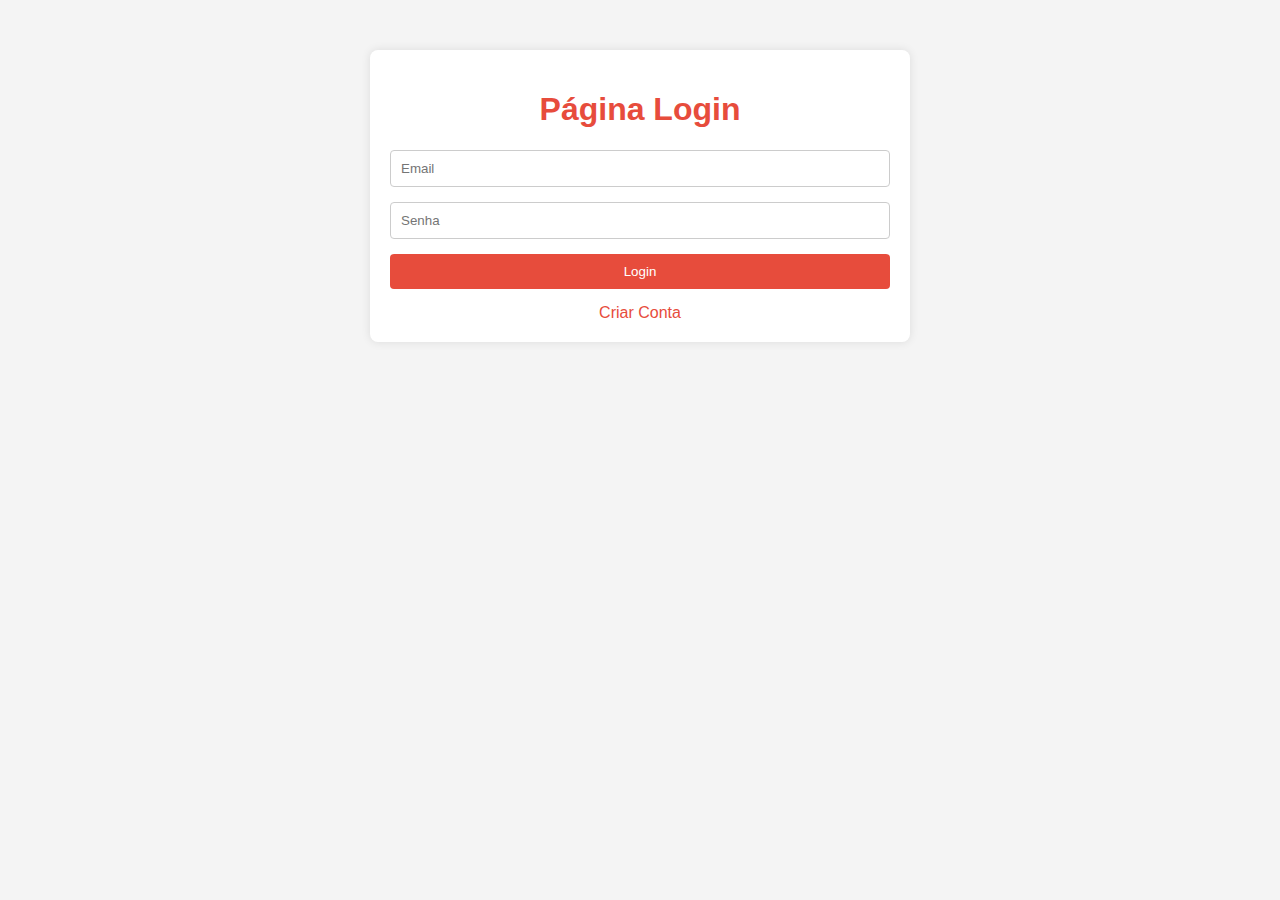
<file: index.html>
<!doctype html>
<html lang="en">
  <head>
    <meta charset="UTF-8" />
    <meta name="viewport" content="width=device-width, initial-scale=1.0" />
    <title>Página Login</title>
    <link rel="stylesheet" href="style.css" />
  </head>
  <body>
    <div class="container">
      <h1>Página Login</h1>
      <form action="login.php" method="POST">
        <input type="email" name="email" placeholder="Email" required />
        <input type="password" name="senha" placeholder="Senha" required />
        <button type="submit">Login</button>
      </form>
      <a href="cadastro.html">Criar Conta</a>
    </div>
  </body>
</html>
</file>
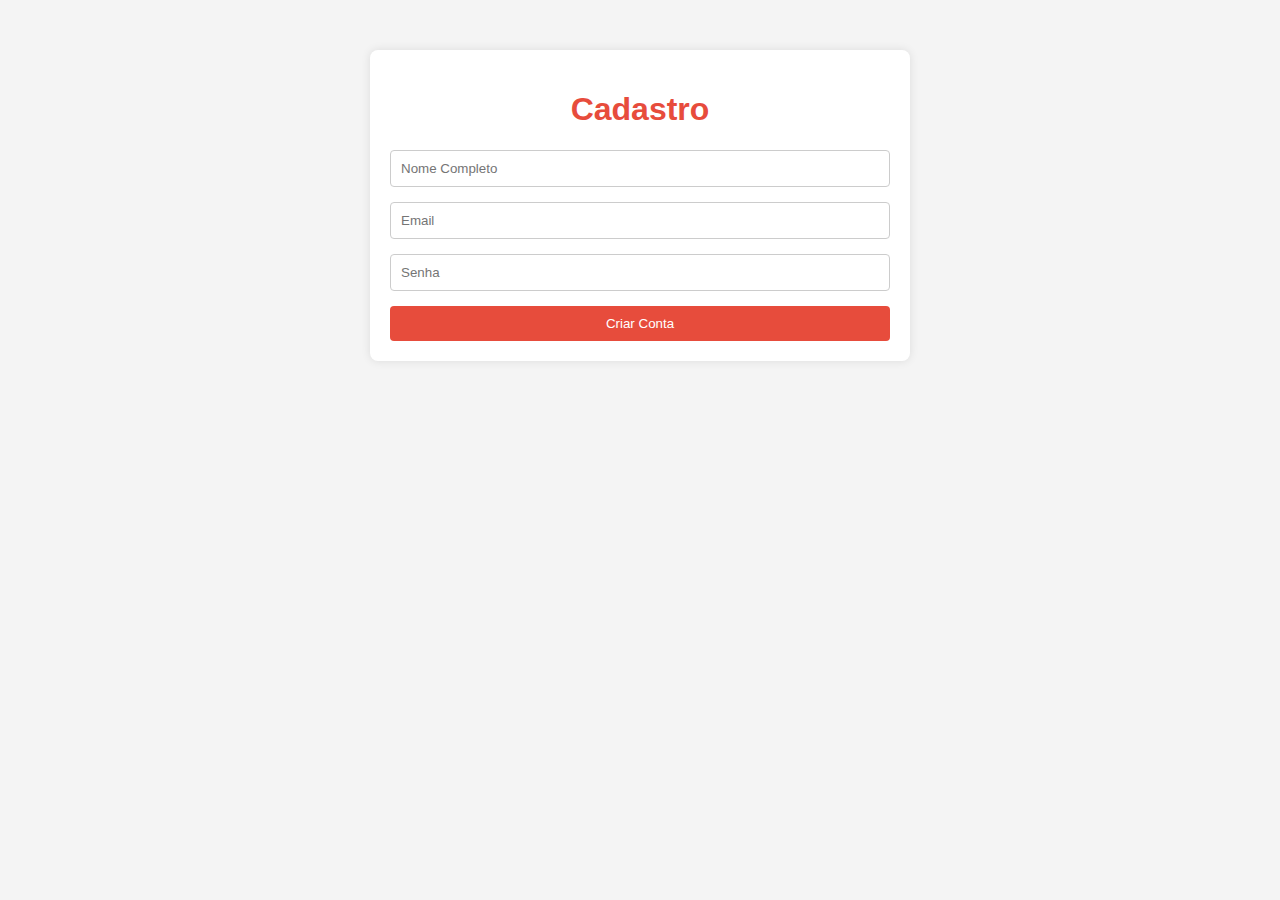
<file: cadastro.html>
<!doctype html>
<html lang="en">
  <head>
    <meta charset="UTF-8" />
    <meta name="viewport" content="width=device-width, initial-scale=1.0" />
    <title>Cadastro</title>
    <link rel="stylesheet" href="style.css" />
  </head>
  <body>
    <div class="container">
      <h1>Cadastro</h1>
      <form action="register.php" method="POST">
        <input type="text" name="nomeCompleto" placeholder="Nome Completo" required />
        <input type="email" name="email" placeholder="Email" required />
        <input type="password" name="senha" placeholder="Senha" required />
        <button type="submit">Criar Conta</button>
      </form>
    </div>
  </body>
</html>
</file>
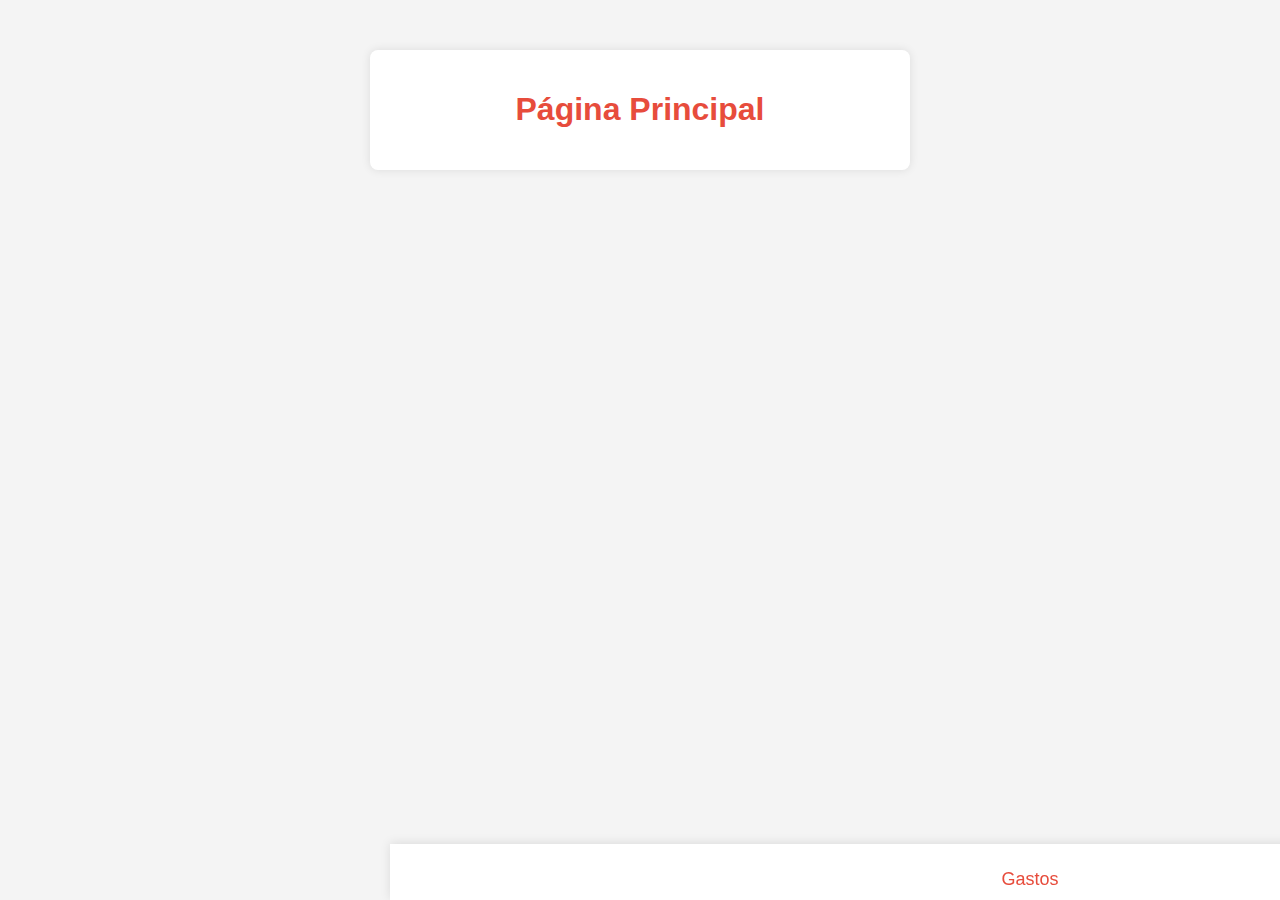
<file: principal.html>
<!doctype html>
<html lang="en">
  <head>
    <meta charset="UTF-8" />
    <meta name="viewport" content="width=device-width, initial-scale=1.0" />
    <title>Página Principal</title>
    <link rel="stylesheet" href="style.css" />
  </head>
  <body>
    <div class="container">
      <h1>Página Principal</h1>
      <nav class="bottom-nav">
        <a href="gastos.html">Gastos</a>
        <!-- Adicione mais ícones conforme necessário -->
      </nav>
    </div>
  </body>
</html>
</file>
<file: style.css>
body {
  font-family: Arial, sans-serif;
  background-color: #f4f4f4;
  margin: 0;
  padding: 0;
}

.container {
  max-width: 500px;
  margin: 50px auto;
  padding: 20px;
  background-color: #fff;
  box-shadow: 0 0 10px rgba(0, 0, 0, 0.1);
  border-radius: 8px;
}

h1 {
  text-align: center;
  color: #e74c3c;
}

form {
  display: flex;
  flex-direction: column;
}

input {
  margin-bottom: 15px;
  padding: 10px;
  border: 1px solid #ccc;
  border-radius: 4px;
}

button {
  padding: 10px;
  background-color: #e74c3c;
  color: #fff;
  border: none;
  border-radius: 4px;
  cursor: pointer;
}

button:hover {
  background-color: #c0392b;
}

a {
  text-align: center;
  display: block;
  margin-top: 15px;
  color: #e74c3c;
  text-decoration: none;
}

a:hover {
  text-decoration: underline;
}

.bottom-nav {
  position: fixed;
  bottom: 0;
  width: 100%;
  background-color: #fff;
  box-shadow: 0 -1px 10px rgba(0, 0, 0, 0.1);
  display: flex;
  justify-content: space-around;
  padding: 10px 0;
}

.bottom-nav a {
  color: #e74c3c;
  text-decoration: none;
  font-size: 18px;
}

.bottom-nav a:hover {
  text-decoration: underline;
}
</file>
